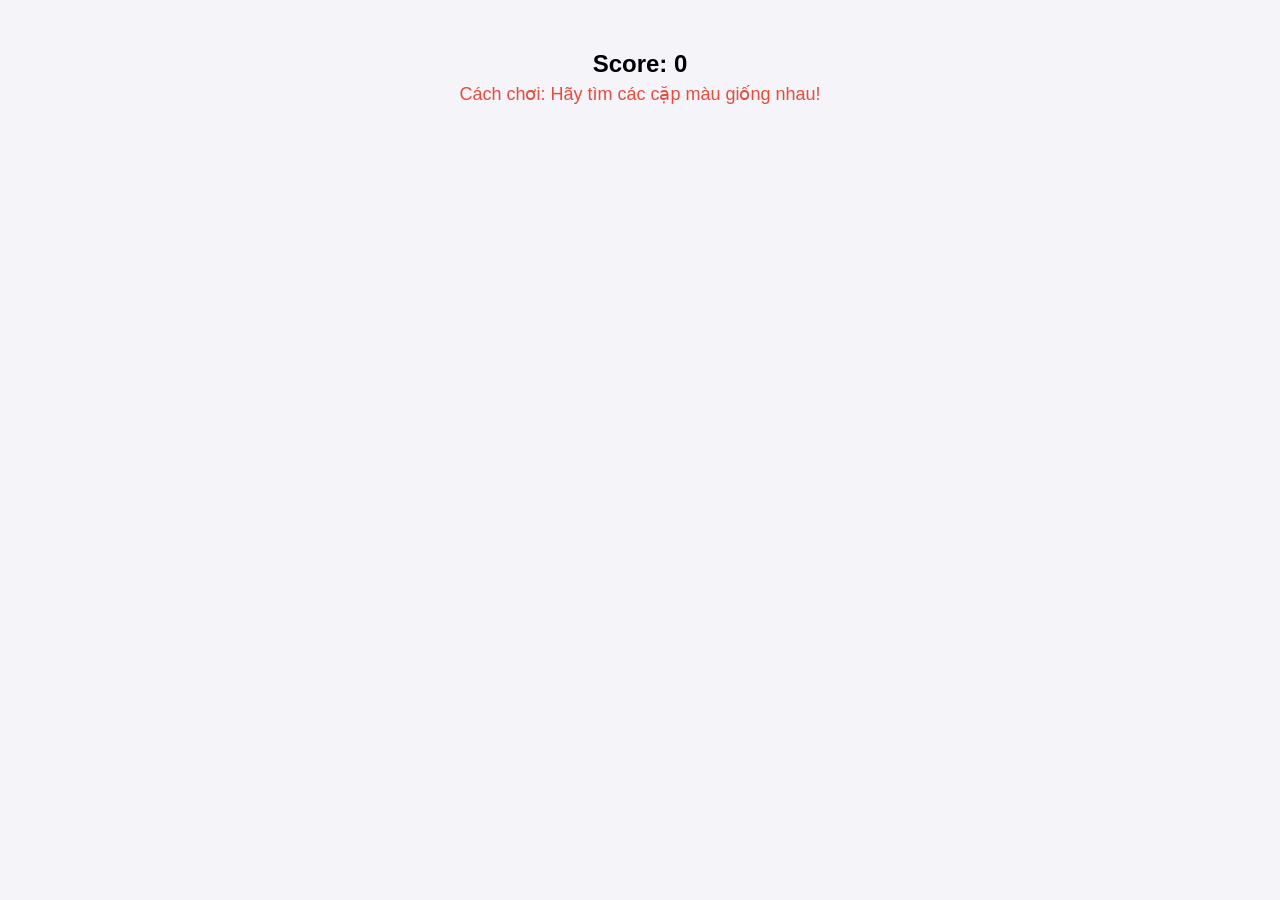
<file: CP1/index.html>
<!DOCTYPE html>
<html lang="vi">
<head>
    <meta charset="UTF-8">
    <meta name="viewport" content="width=device-width, initial-scale=1.0">
    <title>Memory Game Đơn Giản</title>
    <link rel="stylesheet" href="style.css">
</head>
<body>

    <!-- Khung hiển thị điểm số -->
    <div class="score-board">Score: <span id="score">0</span></div>
    
    <!-- Dòng chữ thông báo kết quả (nằm dưới Score) -->
    <div id="message" class="message-text">Cách chơi: Hãy tìm các cặp màu giống nhau!</div>
    
    <!-- Khung Grid chứa các ô màu -->
    <div id="game-grid" class="grid"></div>

    <script src="script.js"></script>
</body>
</html>
</file>
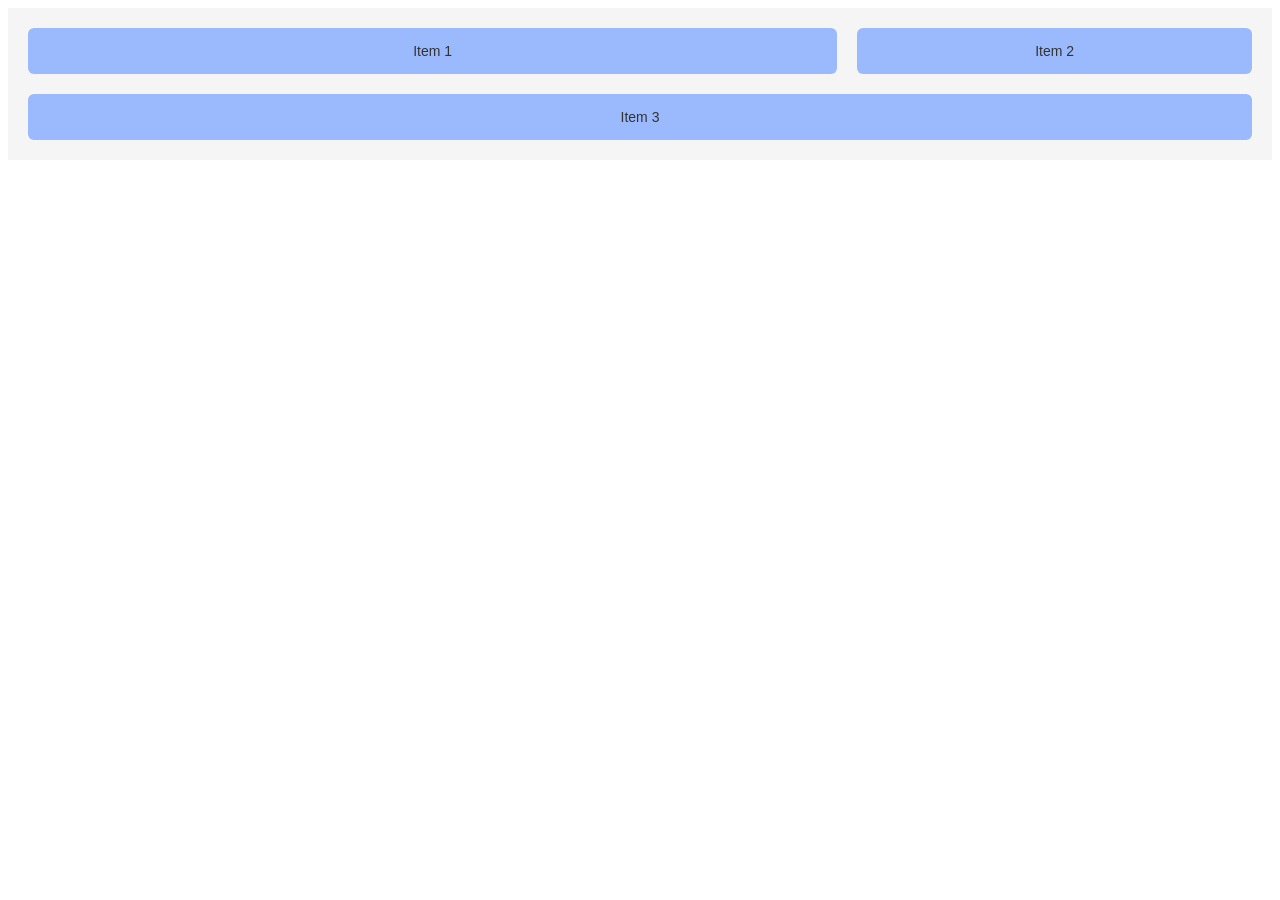
<file: HOMEWORK/hw1.html>
<!DOCTYPE html>
<html lang="vi">
<head>
  <meta charset="UTF-8">
  <title>Mondrian Grid Layout</title>
  <style>
    
    .grid-container {
      display: grid; 
      grid-template-columns: repeat(3, 1fr); 
      gap: 20px; 
      background-color: #f5f5f5;
      padding: 20px;
    }

    .grid-container > div {
      background-color: #9abafd;
      border-radius: 6px;
      padding: 15px;
      text-align: center;
      font-family: sans-serif;
      font-size: 14px;
      color: #333;
    }

    /* Grid Items */
    .item1 {
      grid-column: 1 / 3; 
    }

    .item2 {
      grid-column: 3 / 4;
    }

    .item3 {
      grid-column: 1 / 4; 
      grid-row: 2 / 3;[cite: 5]
    }
  </style>
</head>
<body>

  <div class="grid-container">
    <div class="item1">Item 1</div>
    <div class="item2">Item 2</div>
    <div class="item3">Item 3</div>
  </div>

</body>
</html>
</file>
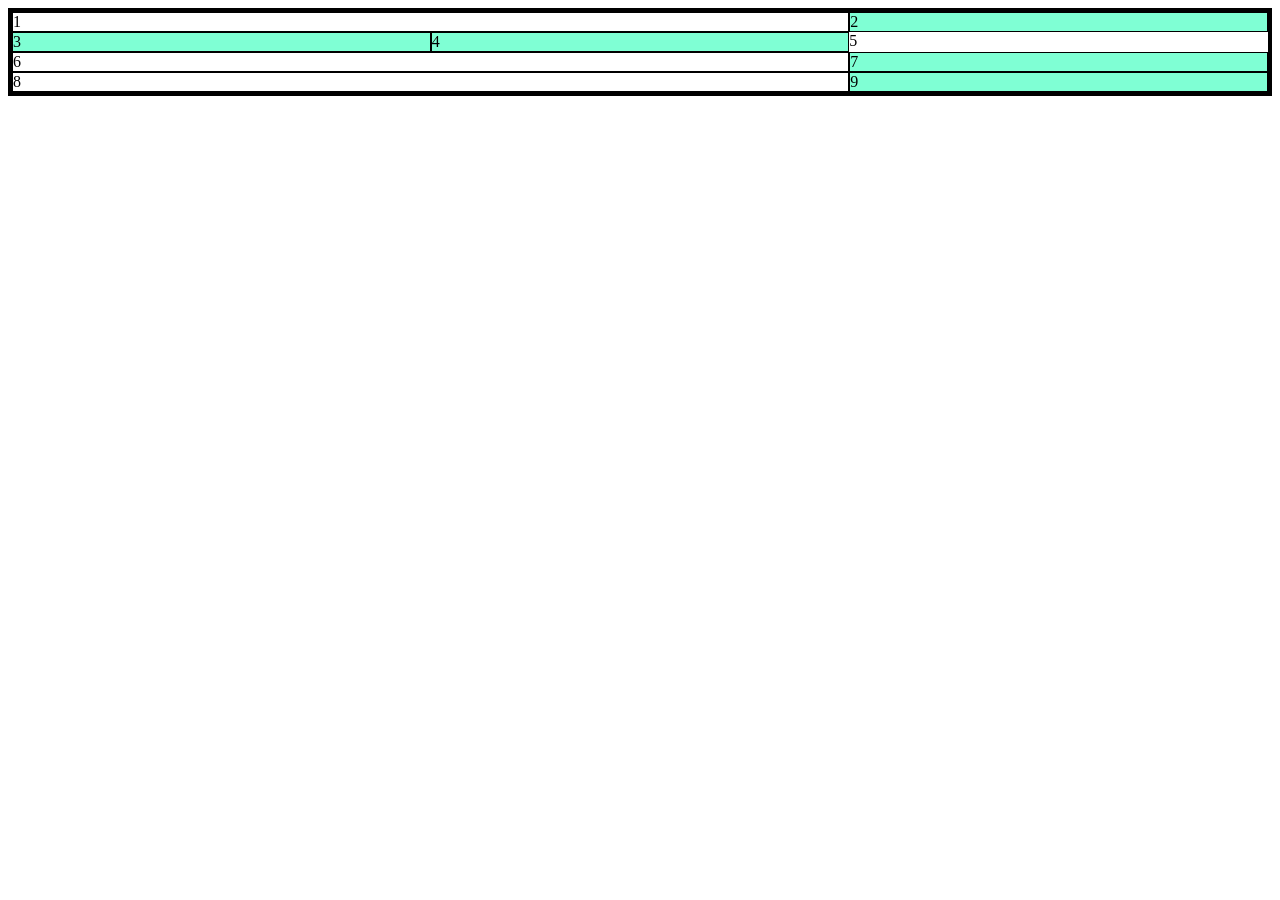
<file: CLASS/LS1/bt.html>
<!DOCTYPE html>
<html lang="en">
<head>
    <meta charset="UTF-8">
    <meta name="viewport" content="width=device-width, initial-scale=1.0">
    <title>Document</title>
    <style>
        .container{
            display: grid;
            /*grid-template-columns: auto auto;*/
            /*grid-template-columns: repeat(5,1fr);*/
            grid-template-columns: auto auto auto;
            border: 4px solid black;
            /*row-gap: 20px;*/
            /*column-gap: 100px;*/
        }
        .box1,.box6,.box8{
            border: 1px solid black;
            grid-column-start: 1;
            grid-column-end: 3;
        }
        .box2,.box3,.box4,.box7,.box9{
            border: 1px solid black;
            background-color: aquamarine;
        }

        
    </style>
</head>
<body>
    <div class="container">
        <div class="box1">1</div>
        <div class="box2">2</div>
        <div class="box3">3</div>
        <div class="box4">4</div>
        <div class="box5">5</div>
        <div class="box6">6</div>
        <div class="box7">7</div>
        <div class="box8">8</div>
        <div class="box9">9</div>

    </div>
</body>
</html>
</file>
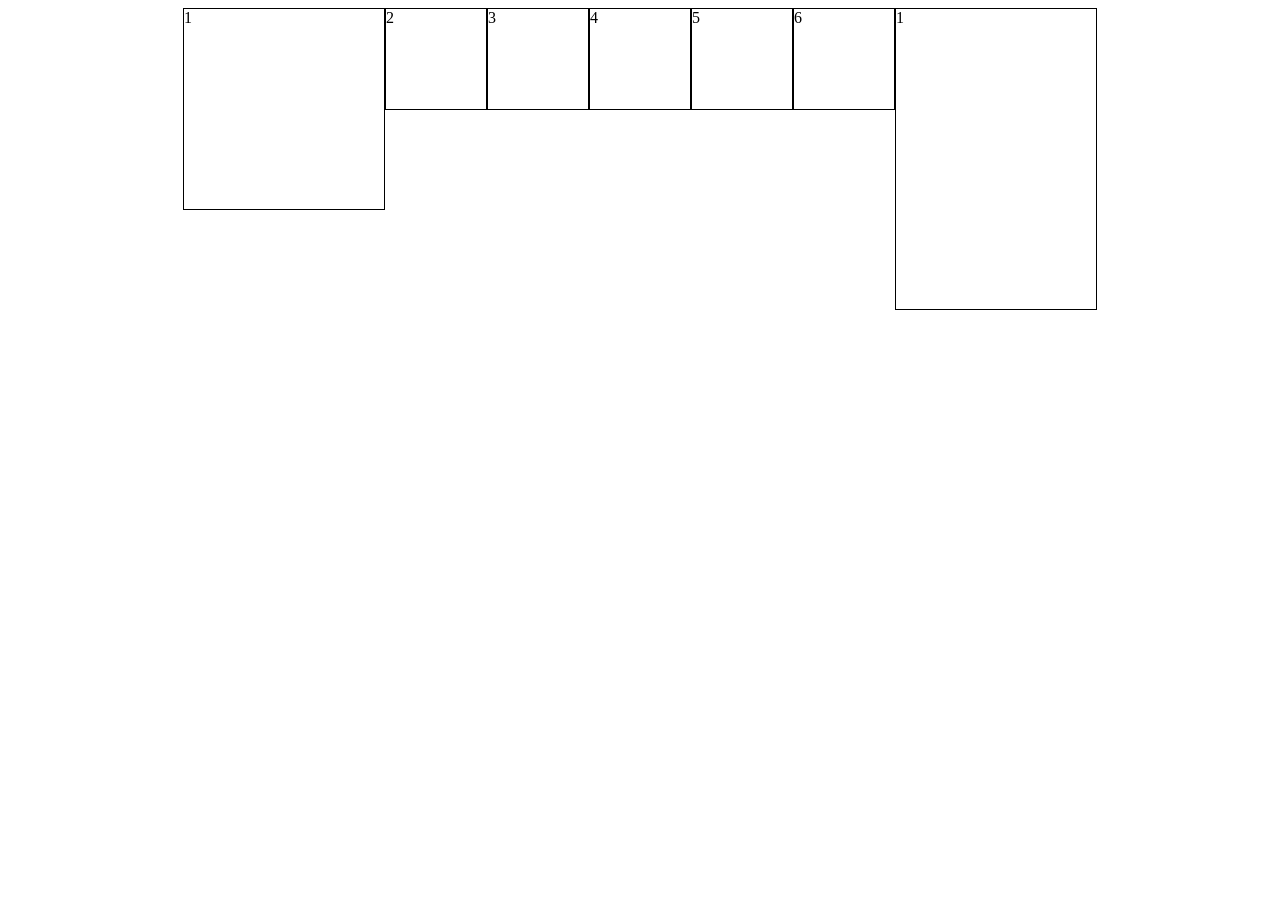
<file: CLASS/LS1/flexbox.html>
<!DOCTYPE html>
<html lang="en">
<head>
    <meta charset="UTF-8">
    <meta name="viewport" content="width=device-width, initial-scale=1.0">
    <title>Document</title>
    <style>
        .container{
            display: flex;
            justify-content: center;
            flex-wrap: wrap;
        }
        .box{
            width: 100px;
            height: 100px;
            border: 1px solid black;
        }
    </style>
</head>
<body>
    <div class="container">
        <div class="box" style="height: 200px; width: 200px;">1</div>
        <div class="box">2</div>
        <div class="box">3</div>
        <div class="box">4</div>
        <div class="box">5</div>
        <div class="box">6</div>
        <div class="box" style="height: 300px; width: 200px;">1</div>
    </div>
</body>
</html>
</file>
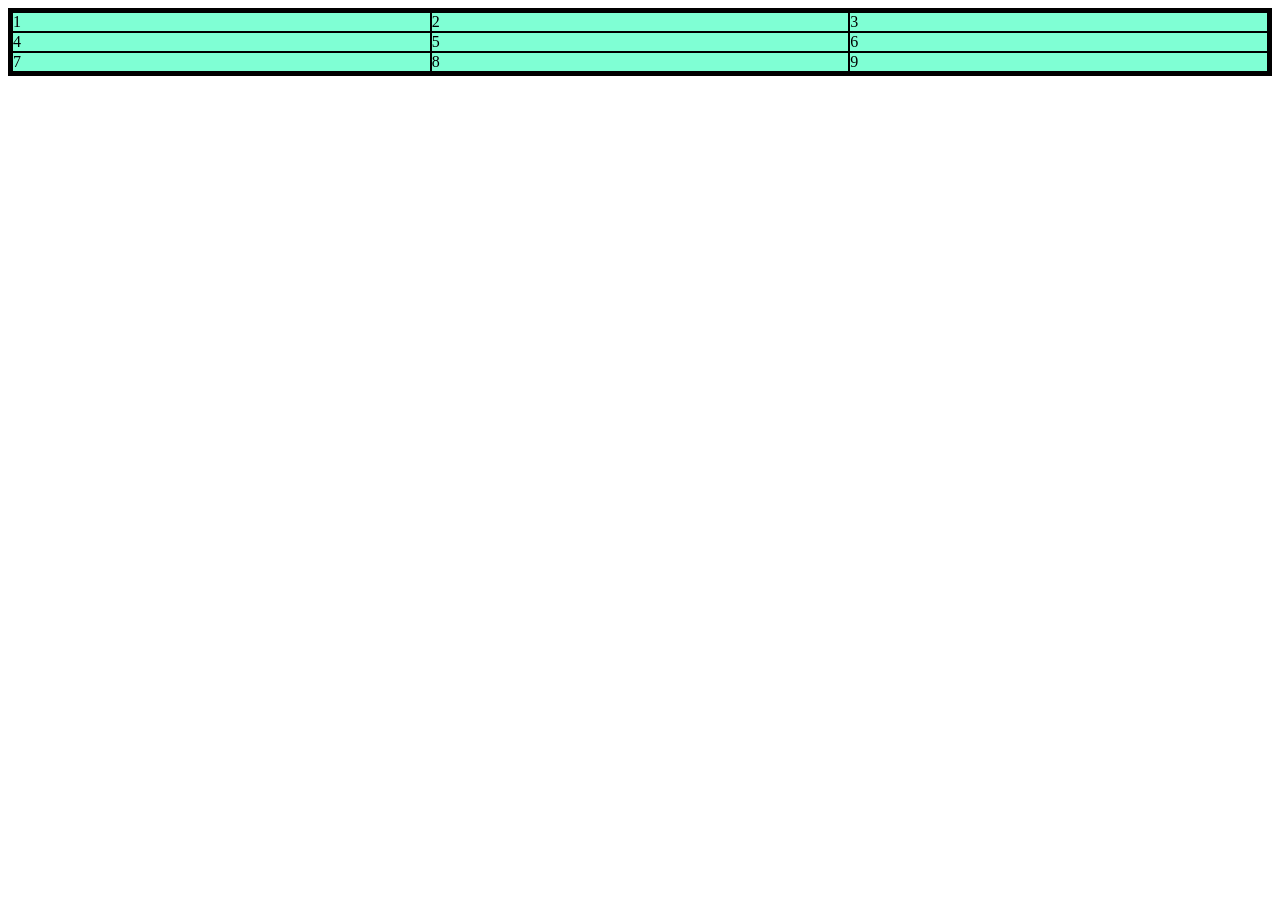
<file: CLASS/LS1/grid.html>
<!DOCTYPE html>
<html lang="en">
<head>
    <meta charset="UTF-8">
    <meta name="viewport" content="width=device-width, initial-scale=1.0">
    <title>Document</title>
    <style>
        .container{
            display: grid;
            /*grid-template-columns: auto auto;*/
            /*grid-template-columns: repeat(5,1fr);*/
            grid-template-columns: auto auto auto;
            border: 4px solid black;
            /*row-gap: 20px;*/
            /*column-gap: 100px;*/
        }
        .box{
            border: 1px solid black;
            background-color: aquamarine;
        }
    </style>
</head>
<body>
    <div class="container">
        <div class="box">1</div>
        <div class="box">2</div>
        <div class="box">3</div>
        <div class="box">4</div>
        <div class="box">5</div>
        <div class="box">6</div>
        <div class="box">7</div>
        <div class="box">8</div>
        <div class="box">9</div>

    </div>
</body>
</html>
</file>
<file: CP1/style.css>
body {
    font-family: Arial, sans-serif;
    display: flex;
    flex-direction: column;
    align-items: center;
    background-color: #f4f4f9;
    margin-top: 50px;
}

/* Khung hiển thị điểm số */
.score-board {
    font-size: 24px;
    font-weight: bold;
    margin-bottom: 5px; /* Thu nhỏ khoảng cách dưới score */
}

/* Thêm định dạng cho dòng chữ thông báo */
.message-text {
    font-size: 18px;
    font-weight: 500;
    color: #e74c3c; /* Mặc định chữ màu đỏ để cảnh báo rõ ràng */
    margin-bottom: 25px;
    height: 24px; /* Giữ khung cố định để không bị giật giao diện */
}

/* Khung lưới Grid 3 hàng, 4 cột */
.grid {
    display: grid;
    grid-template-columns: repeat(4, 100px);
    grid-gap: 10px;
}

/* Giao diện mặc định lúc chưa lật (Màu xám) */
.grid div {
    width: 100px;
    height: 100px;
    cursor: pointer;
    border-radius: 8px;
    background-color: #2e3d49; 
    transition: background-color 0.2s;
}
</file>
